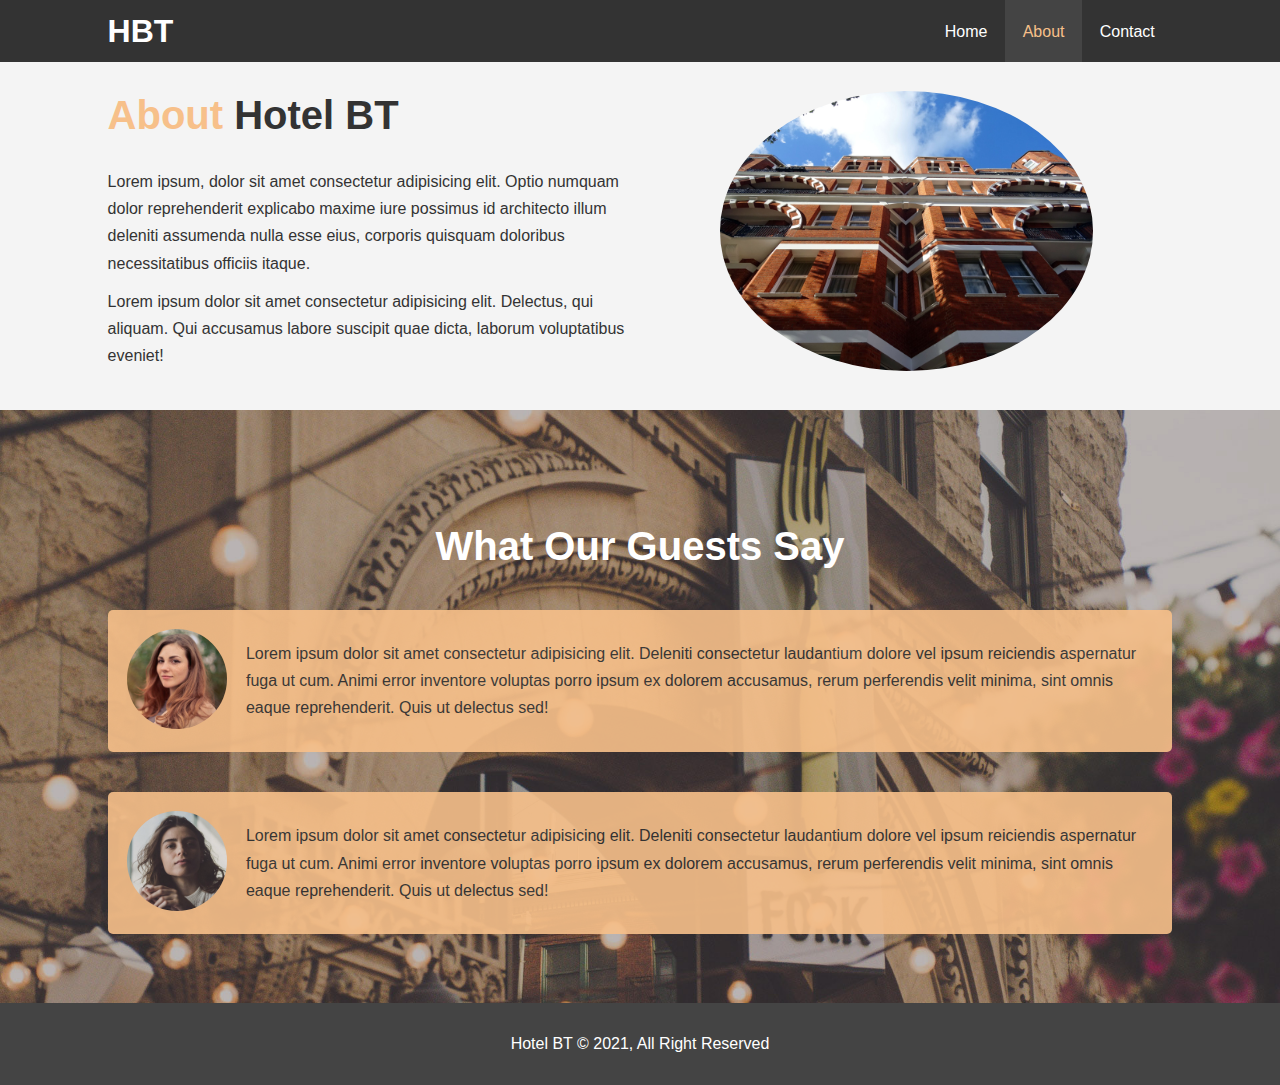
<file: about.html>
<!DOCTYPE html>
<html lang="en">
<head>
    <meta charset="UTF-8">
    <meta http-equiv="X-UA-Compatible" content="IE=edge">
    <meta name="viewport" content="width=device-width, initial-scale=1.0">
    <meta name="description" content="Welcome to our Hotel">
    <link rel="stylesheet" href="css/style.css">
    <link rel="stylesheet" media="screen and (max-width:768px)" href="css/mobile.css">
    <title>Hotel BT | About</title>
</head>
<body>
    <header>
        <nav id="navbar">
            <div class="container">
              <h1 class="logo"><a href="index.html">HBT</a></h1>
              <ul>
                <li><a href="index.html">Home</a></li>
                <li><a class="current" href="about.html">About</a></li>
                <li><a href="contact.html">Contact</a></li>
              </ul>
            </div>
        </nav>
    </header>
    <section id="about-info" class="bg-light py-3">
        <div class="container">
            <div class="info-left">
                <h1 class="l-heading"><span class="text-primary">About</span> Hotel BT</h1>
                <p>Lorem ipsum, dolor sit amet consectetur adipisicing elit. Optio numquam dolor reprehenderit explicabo maxime iure possimus id architecto illum deleniti assumenda nulla esse eius, corporis quisquam doloribus necessitatibus officiis itaque.</p>
                <p>Lorem ipsum dolor sit amet consectetur adipisicing elit. Delectus, qui aliquam. Qui accusamus labore suscipit quae dicta, laborum voluptatibus eveniet!</p>
            </div>
            <div class="info-right">
                <img src="./img/photo-2.jpg" alt="Hotel">
            </div>
        </div>
    </section>

    <div class="clr"></div>

    <section id="testimonials" class="py-3">
        <div class="container">
            <h2 class="l-heading">What Our Guests Say</h2>
            <div class="testimonial bg-primary">
                <img src="./img/person-1.jpg" alt="person1">
                <p>Lorem ipsum dolor sit amet consectetur adipisicing elit. Deleniti consectetur laudantium dolore vel ipsum reiciendis aspernatur fuga ut cum. Animi error inventore voluptas porro ipsum ex dolorem accusamus, rerum perferendis velit minima, sint omnis eaque reprehenderit. Quis ut delectus sed!</p>
            </div>
            <div class="testimonial bg-primary">
                <img src="./img/person-2.jpg" alt="person2">
                <p>Lorem ipsum dolor sit amet consectetur adipisicing elit. Deleniti consectetur laudantium dolore vel ipsum reiciendis aspernatur fuga ut cum. Animi error inventore voluptas porro ipsum ex dolorem accusamus, rerum perferendis velit minima, sint omnis eaque reprehenderit. Quis ut delectus sed!</p>
            </div>
        </div>
    </section>
    
    <footer id="main-footer">
      <p>Hotel BT &copy; 2021, All Right Reserved</p>
    </footer>
</body>
</html>
</file>
<file: css/style.css>
* {
  margin: 0;
  padding: 0;
  box-sizing: border-box;
}

body {
  font-family: "Segoe UI", Tahoma, Geneva, Verdana, sans-serif;
  line-height: 1.7rem;
}

a {
  color: #333;
  text-decoration: none;
}

h1,
h2,
h3 {
  padding-bottom: 1.1rem;
}

p {
  margin: 0.7rem 0rem;
}

.clr {
  clear: both;
}

.container {
  margin: auto;
  max-width: 1100px;
  overflow: auto;
  padding: 0rem 1.1rem;
}

.text-primary {
  color: #f7c08a;
}

.lead {
  font-size: 1.2rem;
}

.btn {
  color: #fff;
  font-size: 1.2rem;
  display: inline-block;
  padding: 0.6rem 1.1rem;
  background: #333;
  border: none;
  cursor: pointer;
}

.btn:hover {
  background: #f7c08a;
  color: #333;
}

.btn-light {
  background: #f4f4f4;
  color: #333;
}

.bg-dark {
  background: #333;
  color: #fff;
}

.bg-light {
  background: #f4f4f4;
  color: #333;
}

.bg-primary {
  background: #f7c08a;
  color: #333;
}

/* Padding */
.py-1 {
  padding: 0.6rem 0rem;
}
.py-2 {
  padding: 1.1rem 0rem;
}
.py-3 {
  padding: 1.8rem 0rem;
}

/* Heading */
.l-heading {
  font-size: 2.5rem;
  line-height: 1.2;
}
/* navbar */
#navbar {
  background: #333;
  color: #fff;
  overflow: auto;
}

#navbar a {
  color: #fff;
}

#navbar .logo {
  float: left;
  padding-top: 1.1rem;
}

#navbar ul {
  list-style: none;
  float: right;
}

#navbar ul li {
  float: left;
}

#navbar ul li a {
  display: block;
  padding: 1.1rem;
  text-align: center;
}

#navbar ul li a:hover,
#navbar ul li a.current {
  background: #444;
  color: #f7c08a;
}

#showcase {
  background: url("../img/showcase.jpg") no-repeat center center/cover;
  height: 600px;
}
#showcase .showcase-content {
  color: #fff;
  text-align: center;
  padding-top: 170px;
}

#showcase .showcase-content h1 {
  font-size: 60px;
  line-height: 1.2em;
}

#showcase .showcase-content p {
  line-height: 1.7rem;
  padding-bottom: 1.1rem;
}

/* Home Info */
#home-info {
  height: 450px;
}

#home-info .img-info {
  float: left;
  width: 50%;
  background: url("../img/photo-1.jpg") no-repeat;
  height: 100%;
}

#home-info .content-info {
  float: right;
  width: 50%;
  height: 100%;
  text-align: center;
  padding: 3rem 2rem;
  overflow: hidden;
}

#home-info .content-info p {
  padding-bottom: 1.5rem;
}

/* Features */
.box {
  float: left;
  width: 33.3%;
  padding: 3rem;
  text-align: center;
}

.box i {
  margin-bottom: 0.6rem;
}

/* About Info */
#about-info .info-left {
  float: left;
  width: 50%;
  min-height: 100%;
}

#about-info .info-right {
  float: right;
  width: 50%;
  min-height: 100%;
}

#about-info .info-right img {
  width: 70%;
  display: block;
  margin: auto;
  border-radius: 50%;
}

/* Testimonials */
#testimonials {
  height: 100%;
  background: url("../img/test-bg.jpg") no-repeat center center/cover;
  padding-top: 7rem;
}

#testimonials h2 {
  color: #fff;
  text-align: center;
  padding-bottom: 2.5rem;
}

#testimonials .testimonial {
  padding: 1.2rem;
  margin-bottom: 2.5rem;
  border-radius: 5px;
  opacity: 0.9;
}

#testimonials .testimonial img {
  width: 100px;
  float: left;
  margin-right: 1.2rem;
  border-radius: 50%;
}

/* Contact Form */
#contact-form .form-group {
  margin-bottom: 1.1rem;
}

#contact-form .form-group label {
  display: block;
}

#contact-form .form-group input,
#contact-form .form-group textarea {
  width: 100%;
  padding: 10px;
  border: 1px #ddd solid;
}

#contact-form .form-group textarea {
  height: 200px;
}

#contact-form .form-group input:focus,
#contact-form .form-group textarea:focus {
  border-color: #f7c08a;
  outline: none;
}

/* Footer */
#main-footer {
  text-align: center;
  background: #444;
  color: #fff;
  padding: 1rem;
}
</file>
<file: css/mobile.css>
#navbar .logo {
  float: none;
  text-align: center;
}

#navbar ul,
#navbar ul li {
  float: none;
}

#navbar ul li a {
  padding: 0.3rem;
  border-bottom: 1px #444 dotted;
}

#showcase {
  height: 100%;
}
#showcase .showcase-content {
  padding-top: 4.5rem;
  padding-bottom: 2rem;
}

#home-info .img-info {
  display: none;
}

#home-info .content-info {
  float: none;
  width: 100%;
}

.box {
  float: none;
  width: 100%;
}

#about-info .info-left,
#about-info .info-right {
  float: none;
  width: 100%;
}

#about-info .info-right {
  margin-top: 1.8rem;
}

.l-heading {
  text-align: center;
}

#contact-info .box {
  border-bottom: 1px #444 solid;
}

#testimonials {
  padding-top: 3rem;
}
</file>
